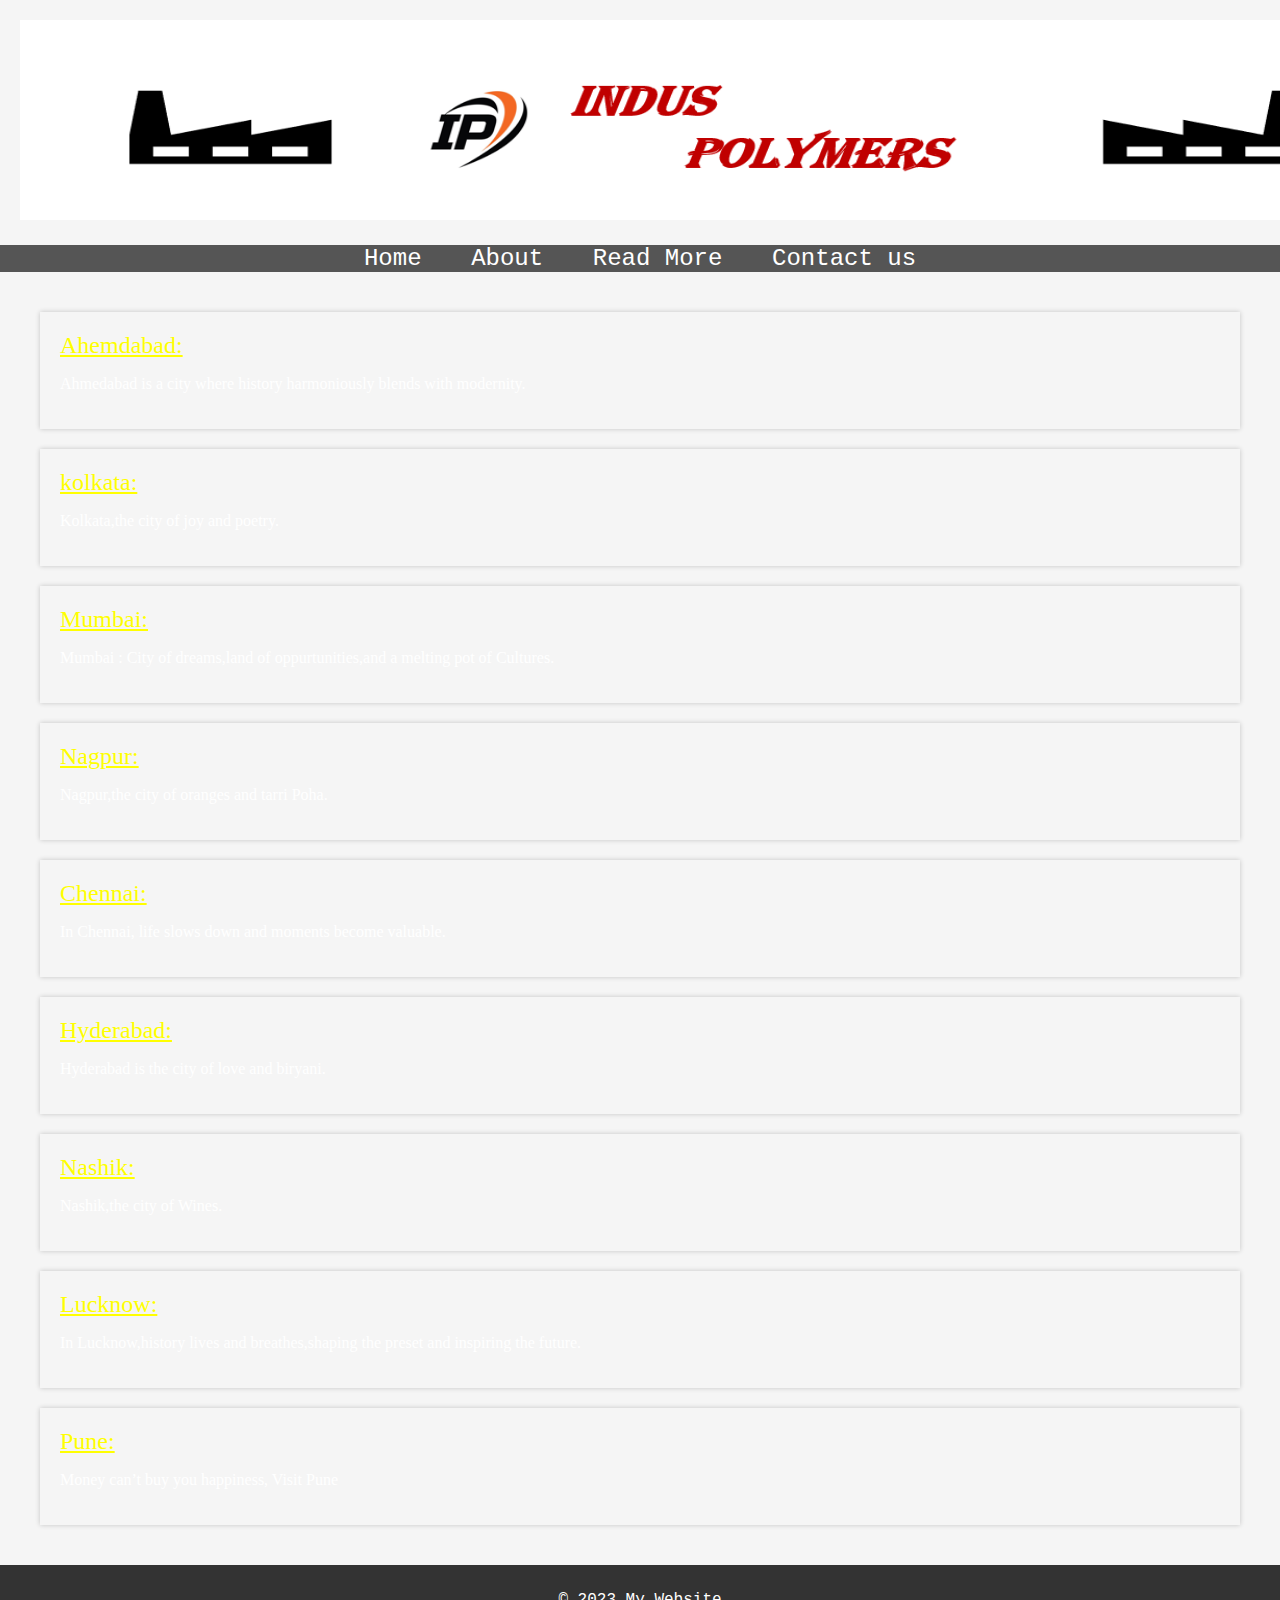
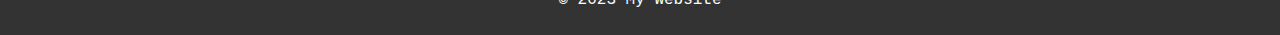
<file: index.html>
<!DOCTYPE html>
<html>
<head>
    <meta name="viewport" content="width=device-width, initial-scale=1">
    <meta charset="UTF-8">
    <link rel="stylesheet" type="text/css" href="styles.css">
</head>
<body>
    <nav class="image">
    <header>
        <img src="logo.png">
    </header>
    </nav>
    <nav class="taskbar">
        <ul>
            <li><a href="index.html">Home</a></li>
            <li><a href="about.html">About</a></li>
            <li><a href="https://en.wikipedia.org/wiki/Polymer">Read More</a></li>
            <li><a href="contact.html">Contact us</a></li>
        </ul>
    </nav>
    <main>
        <nav class="city">
        <section id="section1">
            <a href="ahemdabad.html">Ahemdabad:</a>
            <p>Ahmedabad is a city where history harmoniously blends with modernity.</p>
        </section>
        <!-- <section id="section2">
            <a href="nandurbar.html">Surat:</a>
            <p>Nandurbar,a place surrounded with beauty of Satpura's and melody of river Tapi.</p>
        </section> -->
        
        <section id="section4">
            <a href="kolkata.html">kolkata:</a>
            <p>Kolkata,the city of joy and poetry.</p>
        </section>
       
        <section id="section6">
            <a href="mumbai.html">Mumbai:</a>
            <p>Mumbai : City of dreams,land of oppurtunities,and a melting pot of Cultures.</p>
        </section>
        <section id="section7">
            <a href="nagpur.html">Nagpur:</a>
            <p>Nagpur,the city of oranges and tarri Poha.</p>
        </section>
        <section id="section8">
            <a href="chennai.html">Chennai:</a>
            <p>In Chennai, life slows down and moments become valuable.</p>
        </section>
        <section id="section3">
            <a href="hyderabad.html">Hyderabad:</a>
            <p>Hyderabad is the city of love and biryani.</p>
        </section>
        <section id="section9">
            <a href="nashik.html">Nashik:</a>
            <p>Nashik,the city of Wines.</p>
        </section>
        <section id="section5">
            <a href="lucknow.html">Lucknow:</a>
            <p>In Lucknow,history lives and breathes,shaping the preset and inspiring the future.</p>
        </section>
        <section id="section10">
            <a href="pune.html">Pune:</a>
            <p>Money can’t buy you happiness, Visit Pune</p>
        </section>
    </nav>
    </main>
    <footer>
        <p>&copy; 2023 My Website</p>
    </footer>
</body>
</html>
</file>
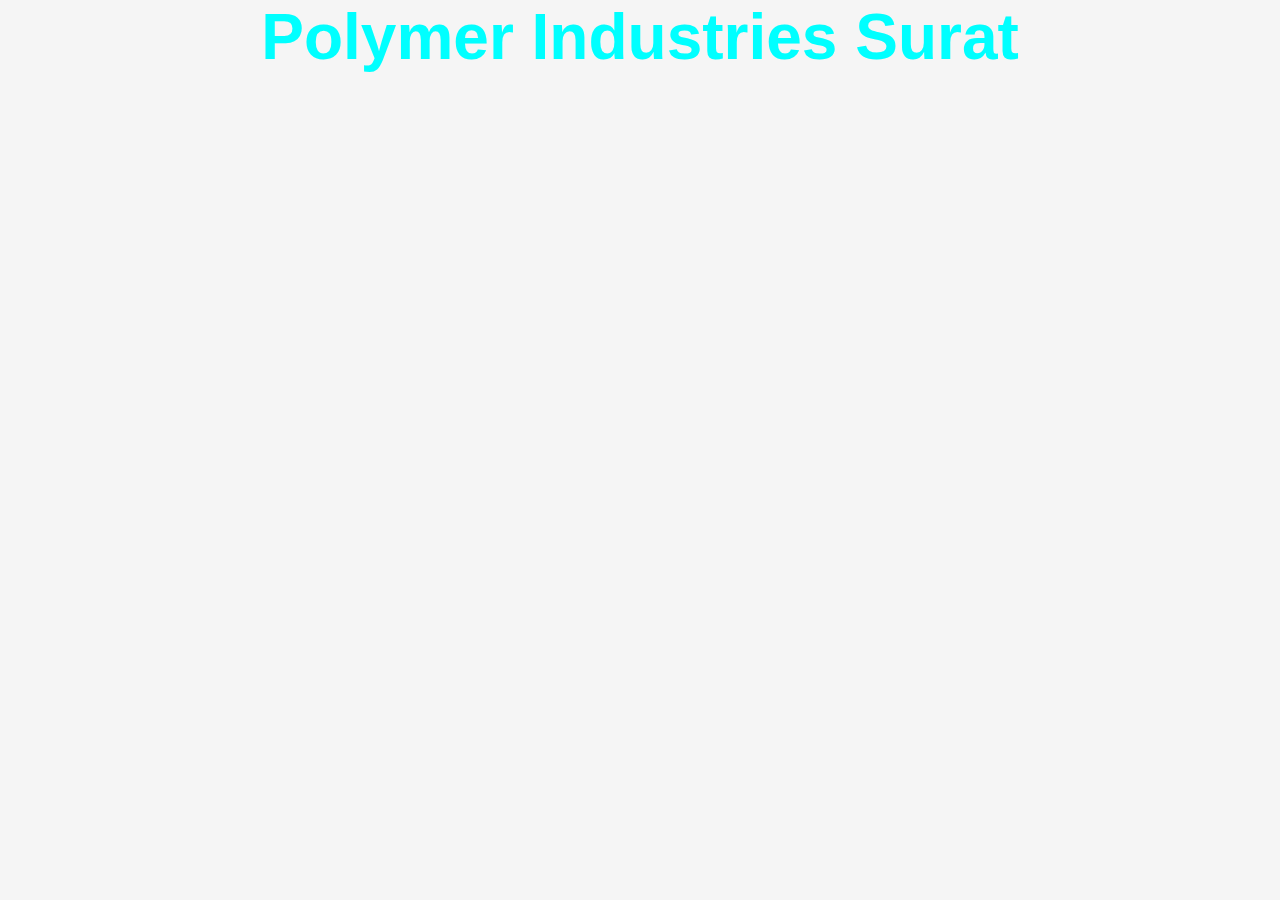
<file: nandurbar.html>
<html>
    <link rel="stylesheet" type="text/css" href="styles.css">
    <body>
     <nav class="inform">
       <h1>Polymer Industries Surat</h1>
       <p>
        
       </p>
    </nav>
    </body>
</html>
</file>
<file: styles.css>
/* styles.css */
body {
    font-family: Courier;
    margin: 0;
    padding: 0;
    background-color: #89ABE3;
}

header {
    background-color: #333;
    color: white;
    text-align: center;
    padding: 20px;
}

body {
    margin: 0;
    padding: 0;
    background-color: whitesmoke;
}

.taskbar {
    background-color: #555;
}

.taskbar ul {
    list-style: none; /* Remove bullet points from the list */
    margin: 0;
    padding: 0;
    text-align: center; /* Center-align the list items */
    font-family: 'Courier New';
    font-size: 100;
}

.taskbar li {
    display: inline; /* Display list items horizontally */
    margin: 0 10px; /* Add spacing between list items */
}

.taskbar a {
    text-decoration: none; /* Remove underlines from links */
    color: #fff; /* Text color for the links */
    padding: 10px; /* Add padding to the links */
    transition: background-color 0.3s; /* Add a smooth background color transition */
    font-size: x-large;
}

.taskbar a:hover {
    background-color: #555; /* Background color on hover */
}

main {
    padding: 20px;
}

section {
    background-color: none;
    font-family: Georgia;
    margin: 20px;
    padding: 20px;
    box-shadow: 0 0 5px rgba(0, 0, 0, 0.2); 
}

footer {
    background-color: #333;
    color: white;
    text-align: center;
    padding: 10px;
}

.city a {
    color:yellow;
    transition: background-color 0.3s;
    font-size: x-large;
    font-family: verdana;
    text-align:center;
}

h1{
    text-align: center ;
    font-family: Arial;
}

.inform h1{
    text-align:center;
    color: cyan;
}
.inform h2{
    color:white;
}

 .inform {
 text-align: center;
 font-size: xx-large;
 font-family: Georgia ;
 background-image: url("https://www.slidebackground.com/uploads/best/best-abstract-ppt-background.jpg");
 color:black;
}

.taskbar img{
    width: 1400px;
  height: 2000px;
}

.image img{
    width: 1400px;
    height: 200px;
}

.image header{
    background-color: whitesmoke;
}


.inform img{
    width: 800px;
    height: 400px;
}

.city{
    background-image: url("https://www.wallpapertip.com/wmimgs/11-117811_colour-background-wallpaper-hd.jpg");
}

.city p{
    color:white;
}
</file>
